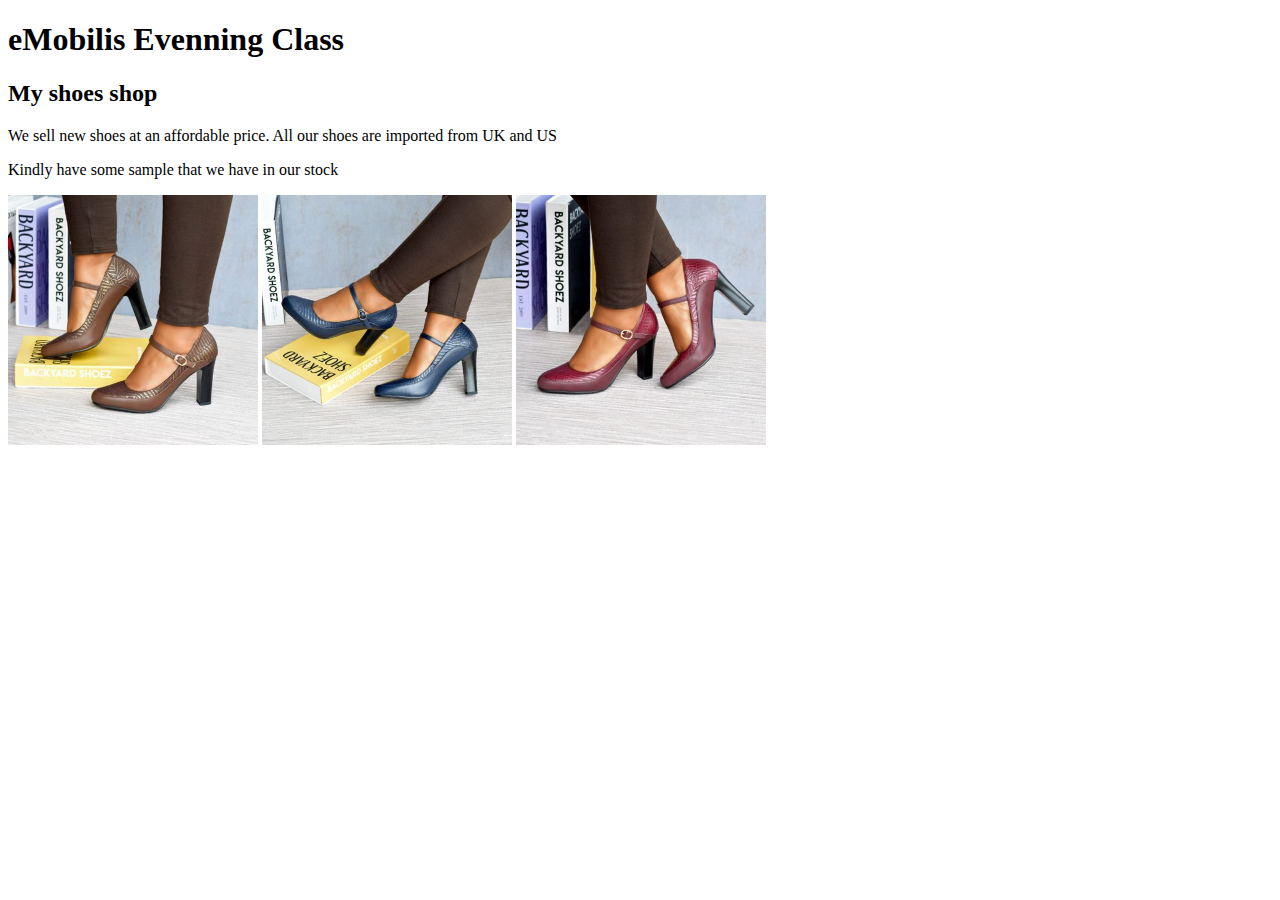
<file: index.html>
<!doctype html>
<html lang="en">
<head>
    <meta charset="UTF-8">
    <meta name="viewport"
          content="width=device-width, user-scalable=no, initial-scale=1.0, maximum-scale=1.0, minimum-scale=1.0">
    <meta http-equiv="X-UA-Compatible" content="ie=edge">
    <title>Home</title>
</head>
<body>
<h1>eMobilis Evenning Class</h1>
<h2>My shoes shop</h2>
<p>We sell new shoes at an affordable price. All our shoes are imported from UK and US</p>
<P>Kindly have some sample that we have in our stock</p>
<img src="Assets/images/image%201.jpg" alt="sneakers" height="250" width="250">
<img src="Assets/images/image%202.jpg" alt="" height="250" width="250">
<img src="Assets/images/image%203.jpg" alt="" height="250" width="250">

</body>
</html>
</file>
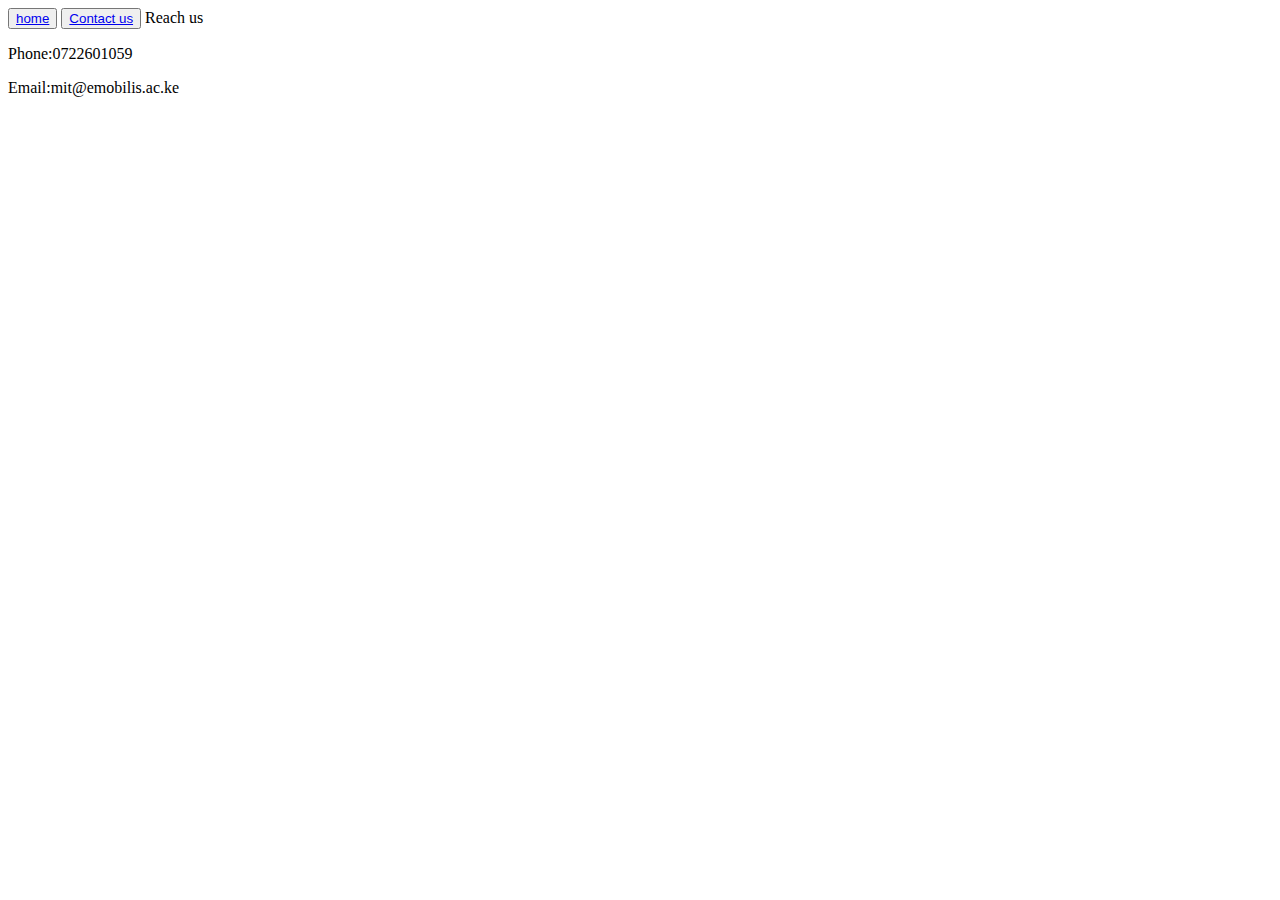
<file: contact.html>
<!doctype html>
<html lang="en">
<head>
    <meta charset="UTF-8">
    <meta name="viewport"
          content="width=device-width, user-scalable=no, initial-scale=1.0, maximum-scale=1.0, minimum-scale=1.0">
    <meta http-equiv="X-UA-Compatible" content="ie=edge">
    <title>Contact us</title>
</head>
<body>
<button type="button">
  <a href="index.html">home</a>
</button>

<button type="button">
  <a href="contact.html">Contact us</a>
</button>
<hi>Reach us</hi>
<p>Phone:0722601059</p>
<p>Email:mit@emobilis.ac.ke</p>

</body>
</html>
</file>
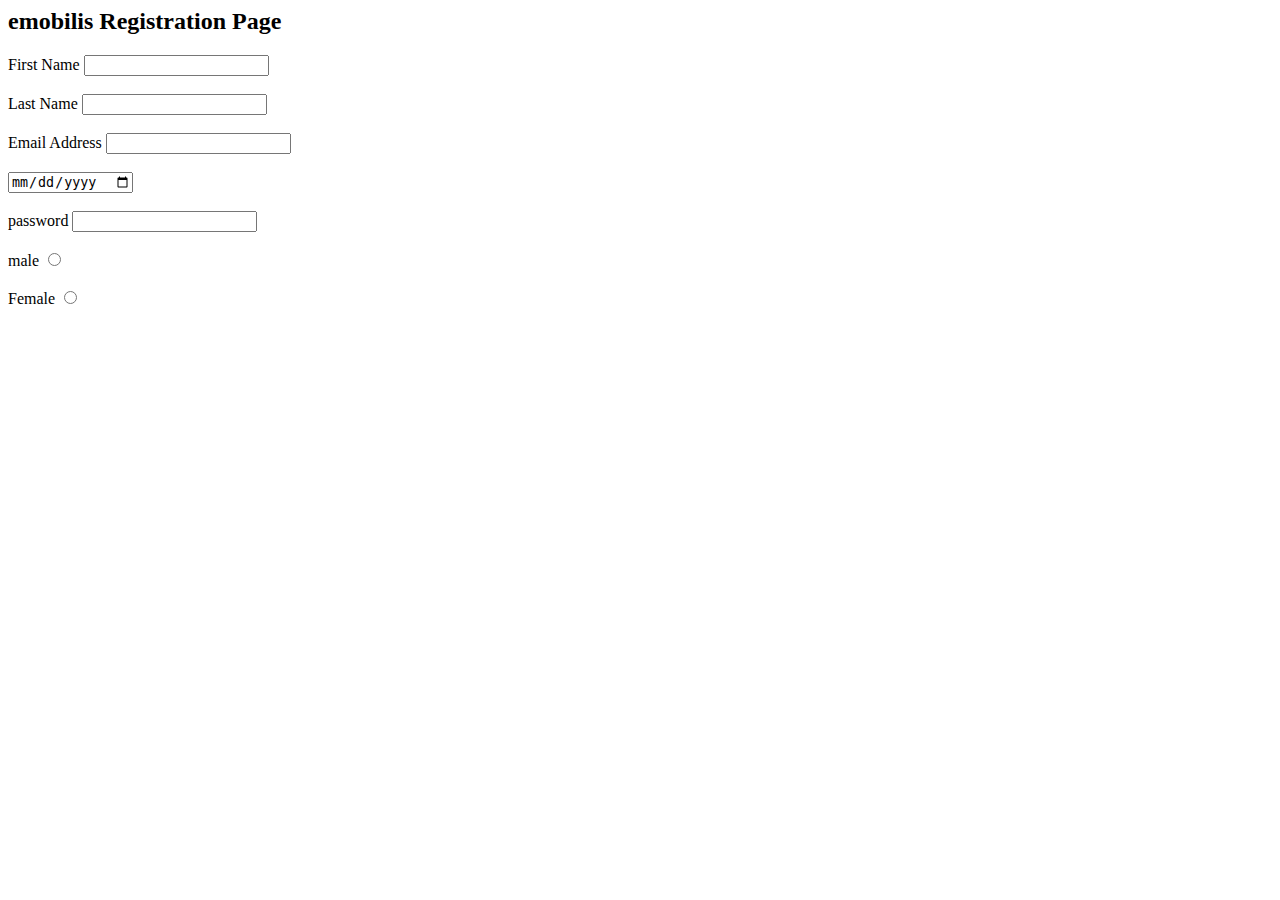
<file: forms.html>
<!<!doctype html>
<html lang="en">
<head>
  <meta charset="UTF-8">
  <meta name="viewport"
        content="width=device-width, user-scalable=no, initial-scale=1.0, maximum-scale=1.0, minimum-scale=1.0">
  <meta http-equiv="X-UA-Compatible" content="ie=edge">
  <title>Form</title>
</head>
<body>
<h2>emobilis Registration Page</h2>
<form action="">

</form>
<label for="fname">First Name</label>
<input type="text"id="fname"><br><br>
<label for="lname">Last Name</label>
<input type="text"id="Lname"><br><br>
<label for="email">Email Address</label>
<input type="email"id="email"><br><br>
<label for="dob"id="dob"></label>
<input type="date"id="dob"><br><br>
<label for="pass">password</label>
<input type="password"id="pass"><br><br>
<label for="male">male</label>
<input type="radio"id="male"name="gender"><br><br>
<label for="female">Female</label>
<input type="radio"id="female"name="gender"><br><br>


</body>
</html>
</file>
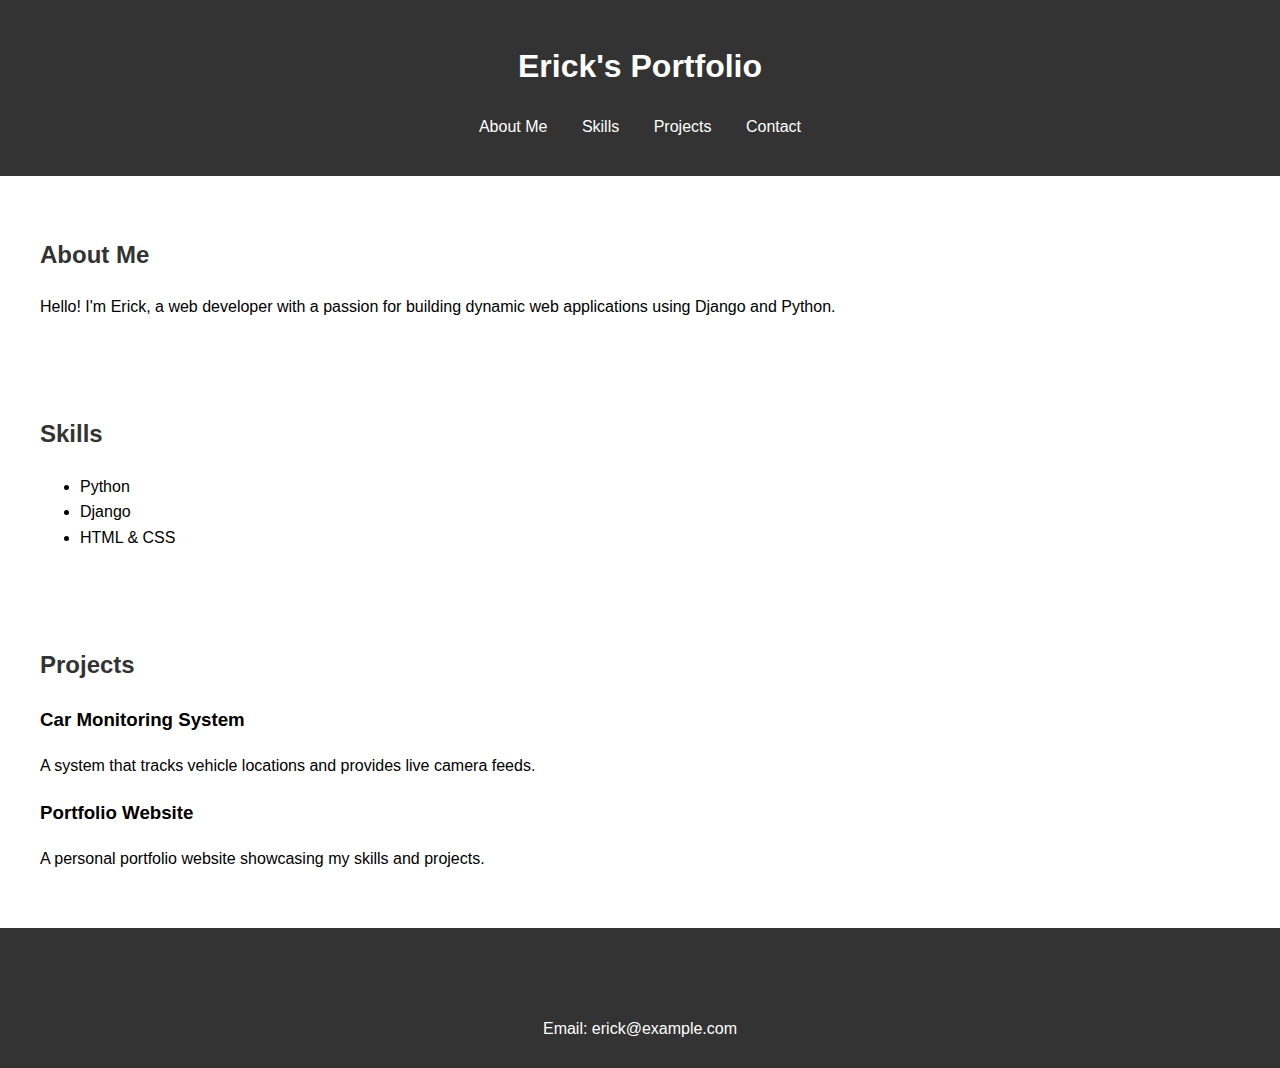
<file: Intro.html>
<!DOCTYPE html>
<html lang="en">
<head>
    <meta charset="UTF-8">
    <meta name="viewport" content="width=device-width, initial-scale=1.0">
    <title>My Portfolio</title>
    <link rel="stylesheet" href="Assets/CSS/Urembo.css">
</head>
<body>
    <!-- Header Section -->
    <header>
        <h1>Erick's Portfolio</h1>
        <nav>
            <ul>
                <li><a href="#about">About Me</a></li>
                <li><a href="#skills">Skills</a></li>
                <li><a href="#projects">Projects</a></li>
                <li><a href="#contact">Contact</a></li>
            </ul>
        </nav>
    </header>

    <!-- About Me Section -->
    <section id="about">
        <h2>About Me</h2>
        <p>Hello! I'm Erick, a web developer with a passion for building dynamic web applications using Django and Python.</p>
    </section>

    <!-- Skills Section -->
    <section id="skills">
        <h2>Skills</h2>
        <ul>
            <li>Python</li>
            <li>Django</li>
            <li>HTML & CSS</li>
        </ul>
    </section>

    <!-- Projects Section -->
    <section id="projects">
        <h2>Projects</h2>
        <h3>Car Monitoring System</h3>
        <p>A system that tracks vehicle locations and provides live camera feeds.</p>

        <h3>Portfolio Website</h3>
        <p>A personal portfolio website showcasing my skills and projects.</p>
    </section>

    <!-- Footer Section -->
    <footer id="contact">
        <h2>Contact</h2>
        <p>Email: erick@example.com</p>
    </footer>
</body>
</html>
</file>
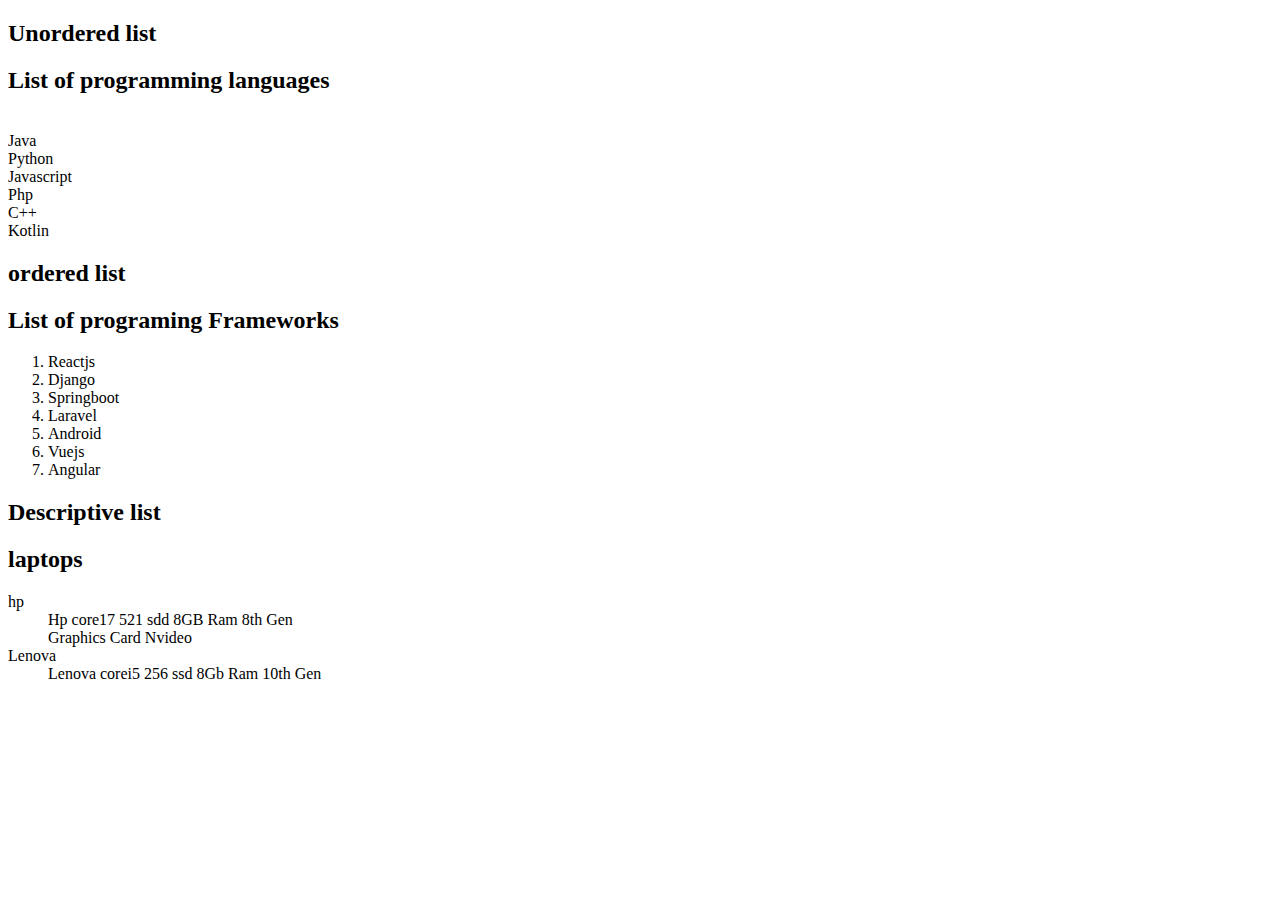
<file: LIST.html>
<!doctype html>
<html lang="en">
<head>
    <meta charset="UTF-8">
    <meta name="viewport"
          content="width=device-width, user-scalable=no, initial-scale=1.0, maximum-scale=1.0, minimum-scale=1.0">
    <meta http-equiv="X-UA-Compatible" content="ie=edge">
    <title>List</title>
</head>
<body>
<h2>Unordered list</h2>
<h2>List of programming languages</h2>
<li>
    <li>Java</li>
    <li>Python</li>
    <li>Javascript</li>
    </li>Php</li>
    <li>C++</li>
    <li>Kotlin</li>
</ul>

<h2>ordered list</h2>
<h2>List of programing Frameworks</h2>
<ol>
    <li>Reactjs</li>
    <li>Django</li>
    <li>Springboot</li>
    <li>Laravel</li>
    <li>Android</li>
    <li>Vuejs</li>
    <li>Angular</li>
</ol>
<h2>Descriptive list</h2>
<h2>laptops</h2>
<dt>hp</dt>
<dd>Hp core17 521 sdd 8GB Ram 8th Gen</dd>
<dd>Graphics Card Nvideo</dd>
<dt>Lenova</dt>
<dd>Lenova corei5 256 ssd 8Gb Ram 10th Gen</dd>

</body>
</html>
</file>
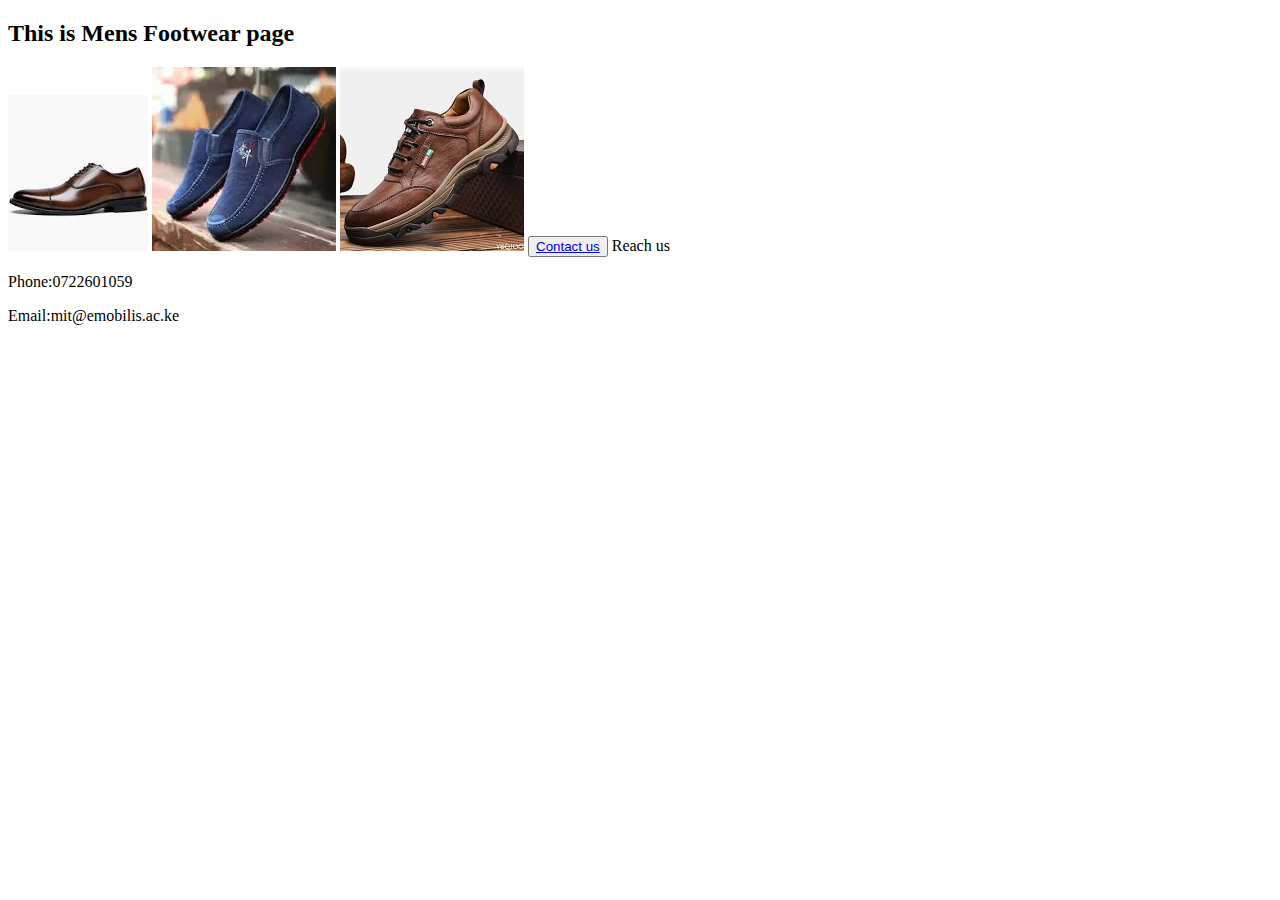
<file: Mens footware.html>
<!doctype html>
<html lang="en">
<head>
    <meta charset="UTF-8">
    <meta name="viewport"
          content="width=device-width, user-scalable=no, initial-scale=1.0, maximum-scale=1.0, minimum-scale=1.0">
    <meta http-equiv="X-UA-Compatible" content="ie=edge">
    <title>Mens footwear</title>

</head>
<body>
<h2>This is Mens Footwear page</h2>
<img src="Assets/images/Mens1.webp" alt="">
<img src="Assets/images/Mens2.webp" alt="">
<img src="Assets/images/Mens3.webp" alt="">
<button type="button">
  <a href="Mens%20footware.html">Contact us</a>
</button>
<hi>Reach us</hi>
<p>Phone:0722601059</p>
<p>Email:mit@emobilis.ac.ke</p>

</body>
</html>
</file>
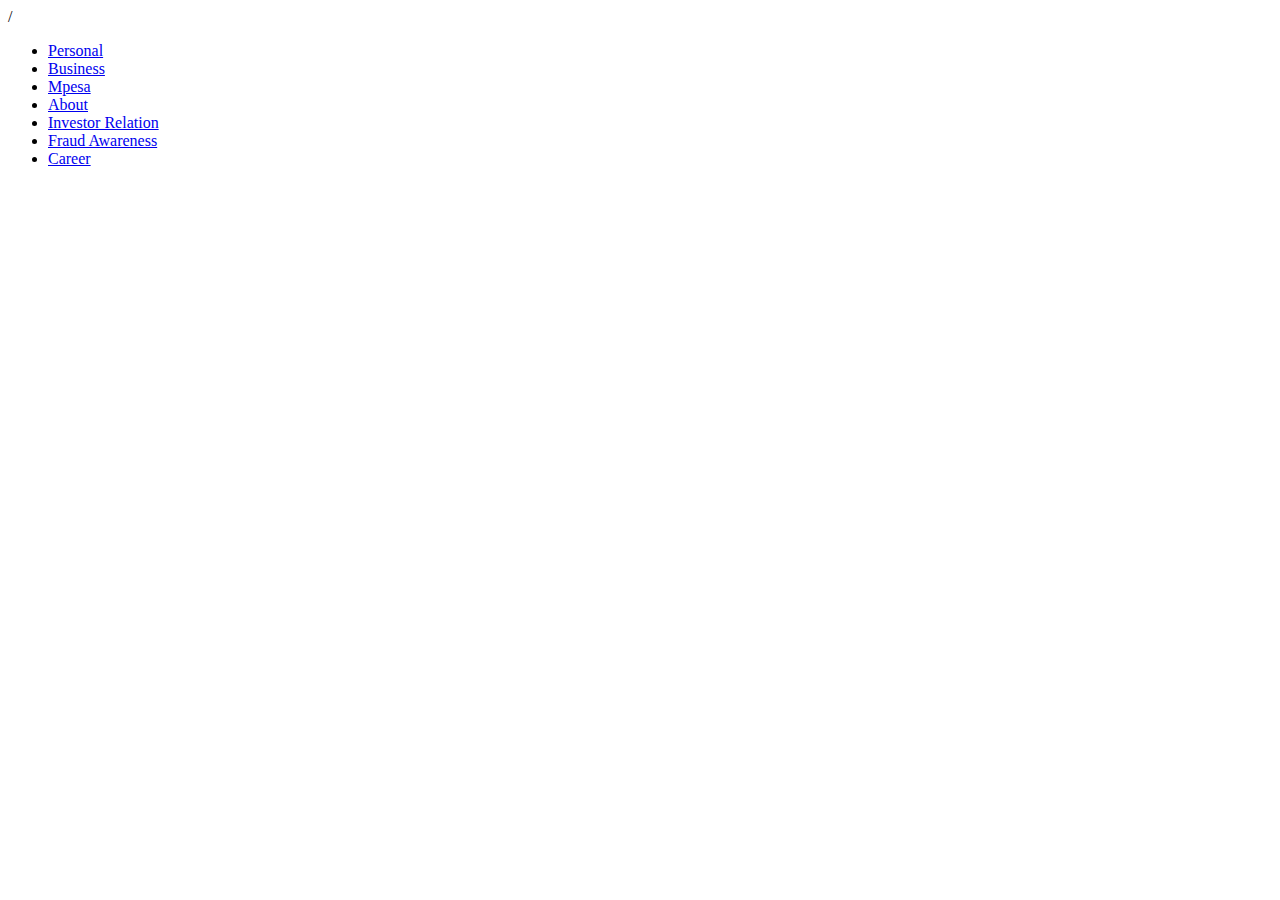
<file: navbar.html>
<!doctype html>
<html lang="en">
<head>
    <link rel="shortcut icon" href="Assets/images/" type="image/x-icon">
    <meta charset="UTF-8">/
    <meta name="viewport"
          content="width=device-width, user-scalable=no, initial-scale=1.0, maximum-scale=1.0, minimum-scale=1.0">
    <meta http-equiv="X-UA-Compatible" content="ie=edge">
    <title>Safaricom.co.ke</title>
</head>
<body>
<ul>
    <li><a href="#">Personal</a></li>
    <li><a href="#">Business</a></li>
    <li><a href="#">Mpesa</a></li>
    <li><a href="#">About</a></li>
    <li><a href="#">Investor Relation</a></li>
    <li><a href="#">Fraud Awareness</a></li>
    <li><a href="#">Career</a></li>

</ul>
</body>
</html>
</file>
<file: Assets/CSS/Urembo.css>
body {
    font-family: Arial, sans-serif;
    margin: 0;
    padding: 0;
    line-height: 1.6;
}

/* Header styles */
header {
    background-color: #333;
    color: white;
    padding: 20px;
    text-align: center;
}

nav ul {
    list-style: none;
    padding: 0;
}

nav ul li {
    display: inline;
    margin: 0 15px;
}

nav ul li a {
    color: white;
    text-decoration: none;
}

/* Section styles */
section {
    padding: 20px;
    margin: 20px;
}

h2 {
    color: #333;
}

/* Footer styles */
footer {
    background-color: #333;
    color: white;
    padding: 10px;
    text-align: center;
}
</file>
